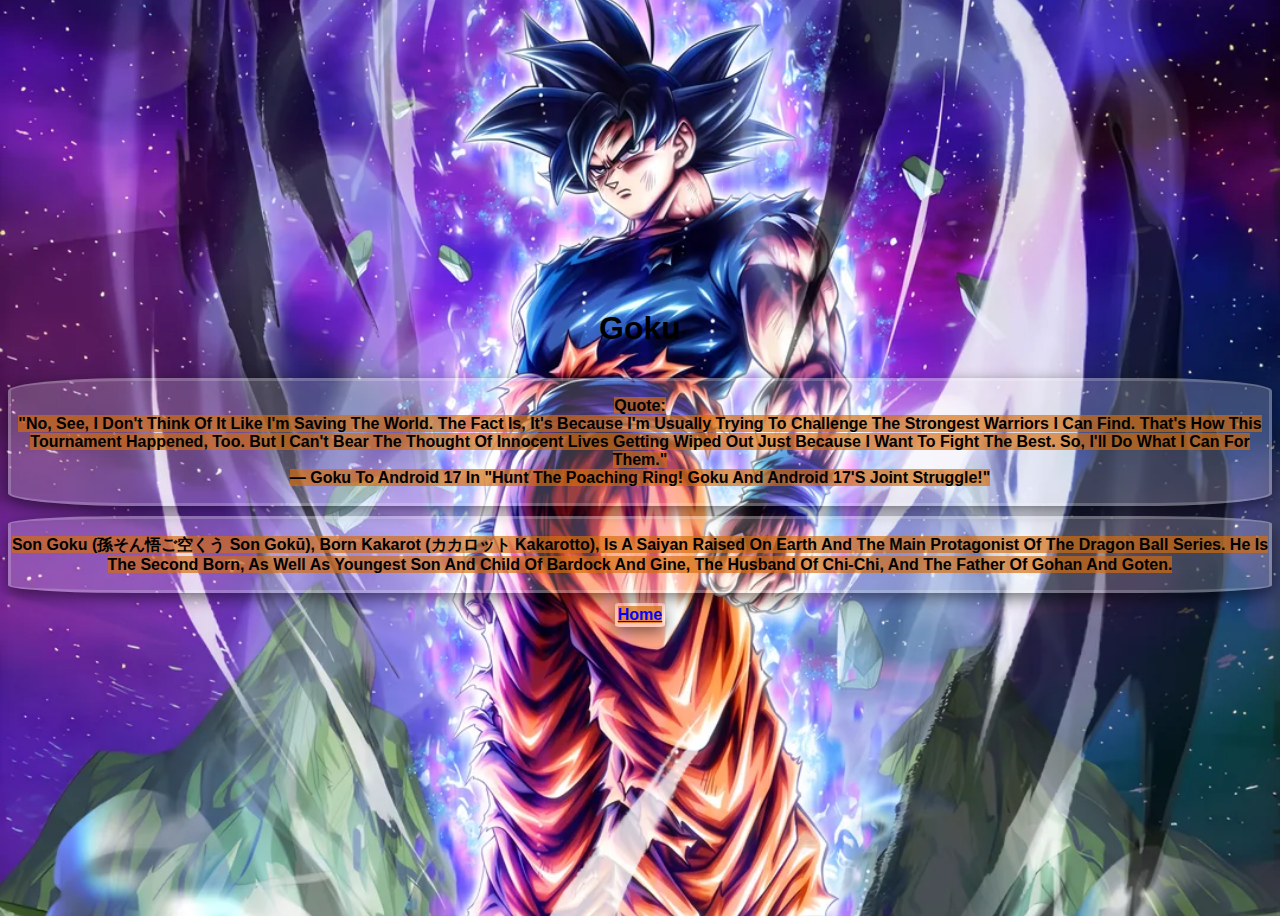
<file: goku.html>
<!DOCTYPE html>
<html lang="en">
<head>
    <meta charset="UTF-8">
    <meta name="viewport" content="width=device-width, initial-scale=1.0">
    <title>Goku</title>
    <link rel="stylesheet" href="./style.css">
</head>
<body class="goku-body">
   <div class="container2">
        <div class="saiyan"><h1 id="head">Goku</h1></div>
        <div class="p2"><p><mark><strong>quote:</strong><br>"No, see, I don't think of it like I'm saving the world. The fact is, it's because I'm usually trying to challenge the strongest warriors I can find. That's how this tournament happened, too. But I can't bear the thought of innocent lives getting wiped out just because I want to fight the best. So, I'll do what I can for them."
          <br>  — Goku to Android 17 in "Hunt the Poaching Ring! Goku and Android 17's Joint Struggle!"</mark></p></div>
        <div class="p2"><p><mark>Son Goku (孫そん悟ご空くう Son Gokū), born Kakarot 
          (カカロット Kakarotto), is a Saiyan raised on Earth and the main protagonist
           of the Dragon Ball series. He is the second born, as well as youngest 
           son and child of Bardock and Gine, the husband of Chi-Chi, and the father
            of Gohan and Goten.  </mark></p></div>
            
        <div class="p2"><a href="./index.html"><mark class="mark">Home</mark></a></div>
   </div>
</body>
</html>
</file>
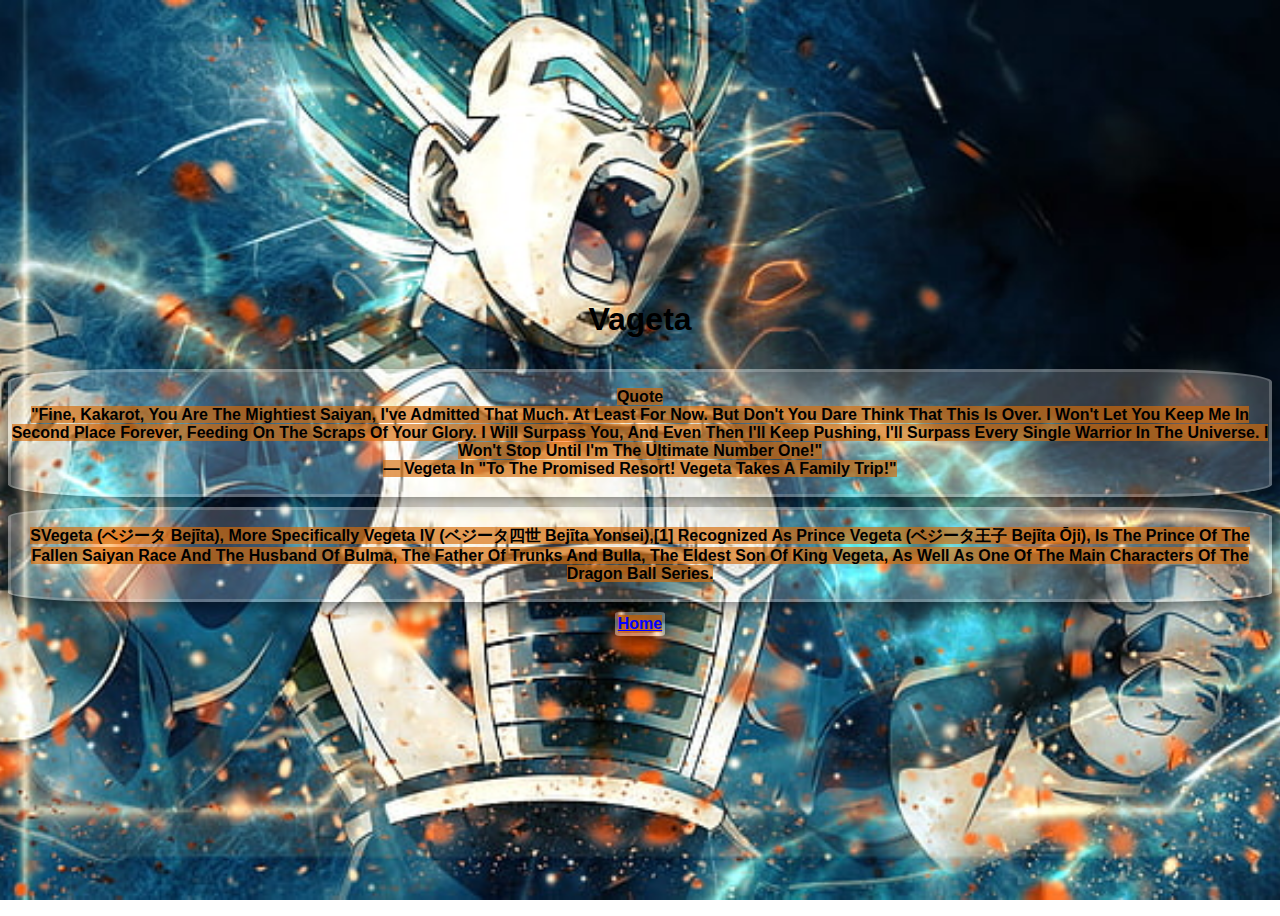
<file: vageta.html>
<!DOCTYPE html>
<html lang="en">
<head>
    <meta charset="UTF-8">
    <meta name="viewport" content="width=device-width, initial-scale=1.0">
    <title>vageta</title>
    <link rel="stylesheet" href="./style.css">
</head>
<body class="vageta-body">
   <div class="container2">
        <div class="saiyan"><h1 id="vhead">vageta</h1></div>
        <div class="p2"><p><mark><strong>quote</strong><br>"Fine, Kakarot, you are the mightiest Saiyan, I've admitted that much. At least for now. But don't you dare think that this is over. I won't let you keep me in second place forever, feeding on the scraps of your glory. I will surpass you, and even then I'll keep pushing, I'll surpass every single warrior in the Universe. I won't stop until I'm the ultimate number one!"
          <br>  — Vegeta in "To the Promised Resort! Vegeta Takes a Family Trip!"</mark></p></div>
        <div class="p2"><p> <mark>SVegeta (ベジータ Bejīta), more specifically Vegeta
           IV (ベジータ四世 Bejīta Yonsei),[1] recognized as Prince Vegeta 
           (ベジータ王子 Bejīta Ōji), is the prince of the fallen Saiyan race and 
           the husband of Bulma, the father of Trunks and Bulla, the eldest son of 
           King Vegeta, as well as one of the main characters of the Dragon Ball 
           series. </mark></p></div>
        <div class="p2"><a href="./index.html"><mark class="mark">Home</mark></a></div>
   </div>
</body>
</html>
</file>
<file: style.css>
body{
    background-image: url(./src/dragonballz-background.jpg);
    background-repeat: no-repeat;
    background-position: center;
    background-attachment: fixed;
    background-size: cover;
    font-family: sans-serif;
    text-transform: capitalize;
}
.container{
    display: flex;
    justify-content: center;
    align-items: center;
    margin: 0;
    padding: 0;
    gap: 20px;
    height: 100vh;
}
.item-1{
    background-color: rgba(255, 255, 255, .2);
    box-shadow: 0 5px 15px rgba(0, 0, 0, .5);
    height: 300px;
    width: 300px;
    text-align: center;
   padding-bottom: 5px;
   border: solid  rgba(255, 255, 255, .2);
   border-radius: 20%;
}
.item-2{
    height: 300px;
    width: 300px;
    background-color: rgba(255, 255, 255, .2);
    box-shadow: 0 5px 15px rgba(0, 0, 0, .5);
    height: 300px;
    width: 300px;
    text-align: center;
   padding-bottom: 5px;
   border: solid  rgba(255, 255, 255, .2);
   border-radius: 20%;
}
.item-3{
    background-color: rgba(255, 255, 255, .2);
    box-shadow: 0 5px 15px rgba(0, 0, 0, .5);
    height: 300px;
    width: 300px;
    text-align: center;
   padding-bottom: 5px;
   border: solid  rgba(255, 255, 255, .2);
   border-radius: 20%;
}
img{
    height: 100%;
    width: 100%;
  
}
.img{
    height: 25%;
    width: 75%;
    margin-left: 12%;
}
a{
    color: blue ;
    font-weight: bold;
    
    
}
p{
    font-weight: bolder;
    text-align: center;
    
}
h1{
    color: black;
    
}
.owner{
    padding-top: 30% ;
}
@media (max-width:1200px) {
    .container{
        flex-direction: column;
        justify-content: flex-start;
        height: 100vh;
    }
    .item-1{
        margin-top: 20%;
    }
    .container2{
        flex-basis: 100%;
    }
    
    
}
.goku-body{
    background-image: url(./src/goku-background.webp);
    background-repeat: no-repeat;
    background-position: center;
    background-attachment: fixed;
    background-size: cover;
    font-family: sans-serif;
    text-transform: capitalize;
    height: 100vh;
    
}
.container2{
    display: flex;
    height: 100vh;
    justify-content: center;
    align-items: center;
    flex-direction: column;
    gap: 10px;
    flex-basis: 100%;
    
}

.p2{
    color: black;
    background-color: rgba(255, 255, 255, .2);
    box-shadow: 0 5px 15px rgba(0, 0, 0, .5);
    border: solid rgba(255, 255, 255, .2);
    border-radius: 10%;
    margin-top:0; 
}
.vageta-body{
    background-image: url(./src/vageta-background.jpg);
    background-repeat: no-repeat;
    background-position: center;
    background-attachment: fixed;
    background-size: cover;
    font-family: sans-serif;
    text-transform: capitalize; 
}
.gohan-body{
    background-image: url(./src/gohan-background.jpg);
    background-repeat: no-repeat;
    background-position: center;
    background-attachment: fixed;
    background-size: cover;
    font-family: sans-serif;
    text-transform: capitalize; 
    position: relative;
}
mark{
    background-color: rgba(214, 108, 9, 0.658);
}
.mark{
    color: blue;
}
</file>
